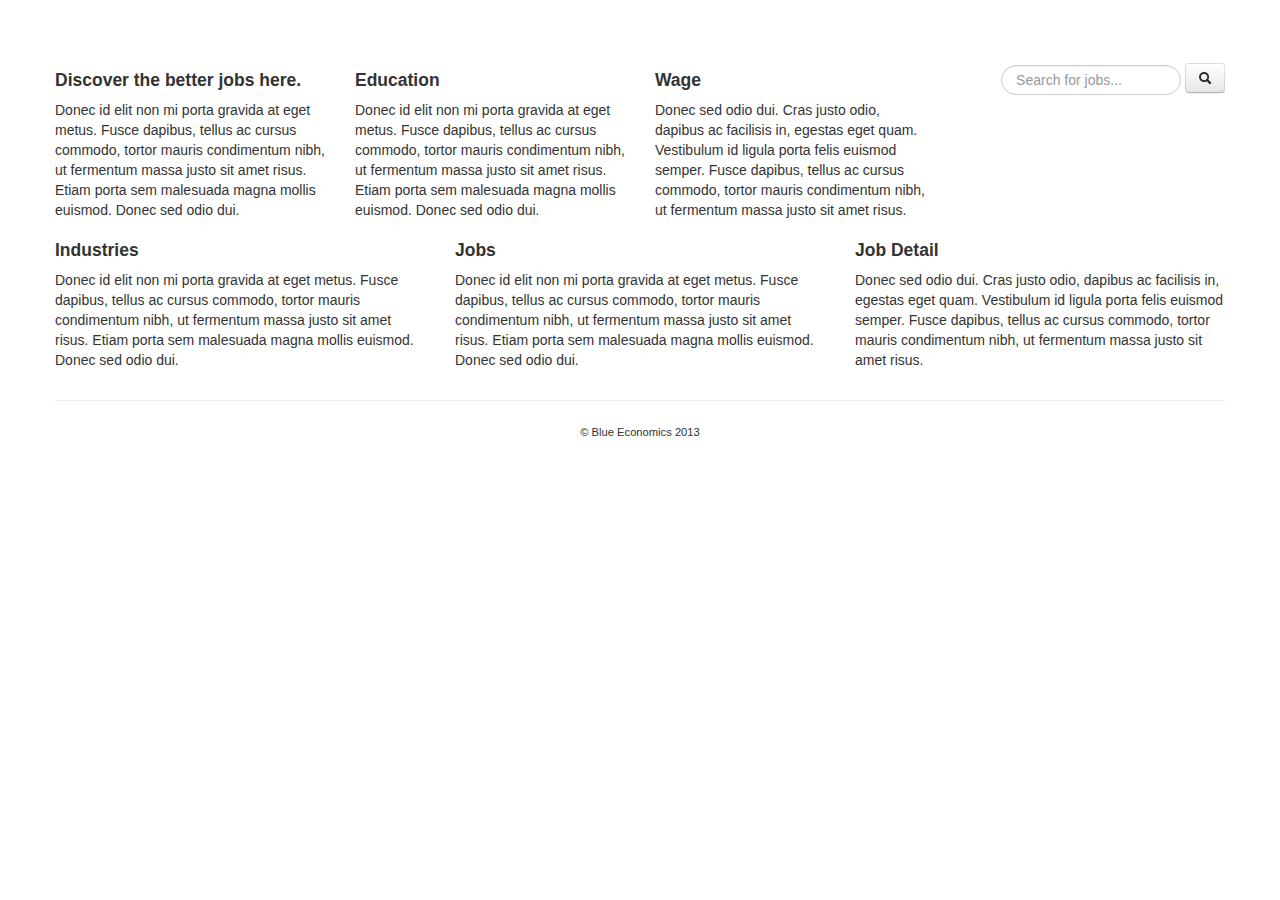
<file: design/03/index.html>
<!DOCTYPE html>
<!--[if lt IE 7]>      <html class="no-js lt-ie9 lt-ie8 lt-ie7"> <![endif]-->
<!--[if IE 7]>         <html class="no-js lt-ie9 lt-ie8"> <![endif]-->
<!--[if IE 8]>         <html class="no-js lt-ie9"> <![endif]-->
<!--[if gt IE 8]><!--> <html class="no-js"> <!--<![endif]-->
    <head>
        <meta charset="utf-8">
        <meta http-equiv="X-UA-Compatible" content="IE=edge,chrome=1">
        <title></title>
        <meta name="description" content="">
        <meta name="viewport" content="width=device-width">

        <link rel="stylesheet" href="css/bootstrap.min.css">
        <style>
            body {
                padding-top: 60px;
                padding-bottom: 40px;
            }
        </style>
        <link rel="stylesheet" href="css/bootstrap-responsive.min.css">
        <link rel="stylesheet" href="css/main.css">

        <script src="js/vendor/modernizr-2.6.2-respond-1.1.0.min.js"></script>
    </head>
    <body>
        <!--[if lt IE 7]>
            <p class="chromeframe">You are using an <strong>outdated</strong> browser. Please <a href="http://browsehappy.com/">upgrade your browser</a> or <a href="http://www.google.com/chromeframe/?redirect=true">activate Google Chrome Frame</a> to improve your experience.</p>
        <![endif]-->

        <div class="container">
            <div class="row">
                <div class="span3">
                    <h4>Discover the better jobs here.</h4>
                    <p>Donec id elit non mi porta gravida at eget metus. Fusce dapibus, tellus ac cursus commodo, tortor mauris condimentum nibh, ut fermentum massa justo sit amet risus. Etiam porta sem malesuada magna mollis euismod. Donec sed odio dui. </p>
                    <!-- <p><a class="btn" href="#">View details &raquo;</a></p> -->
                </div>
                <div class="span3">
                    <h4>Education</h4>
                    <p>Donec id elit non mi porta gravida at eget metus. Fusce dapibus, tellus ac cursus commodo, tortor mauris condimentum nibh, ut fermentum massa justo sit amet risus. Etiam porta sem malesuada magna mollis euismod. Donec sed odio dui. </p>
               </div>
                <div class="span3">
                    <h4>Wage</h4>
                    <p>Donec sed odio dui. Cras justo odio, dapibus ac facilisis in, egestas eget quam. Vestibulum id ligula porta felis euismod semper. Fusce dapibus, tellus ac cursus commodo, tortor mauris condimentum nibh, ut fermentum massa justo sit amet risus.</p>
                </div>
								 <div class="span3">
												<form class="navbar-form form-search pull-right">
                            <input type="text" class="input-medium search-query" placeholder="Search for jobs...">
                            <button type="submit" class="btn"><i class="icon-search"></i></button>
                        </form>
                </div>
            </div><!-- end first row -->

            <div class="row">
                <div class="span4">
                    <h4>Industries</h4>
                    <p>Donec id elit non mi porta gravida at eget metus. Fusce dapibus, tellus ac cursus commodo, tortor mauris condimentum nibh, ut fermentum massa justo sit amet risus. Etiam porta sem malesuada magna mollis euismod. Donec sed odio dui. </p>
                    <!-- <p><a class="btn" href="#">View details &raquo;</a></p> -->
                </div>
                <div class="span4">
                    <h4>Jobs</h4>
                    <p>Donec id elit non mi porta gravida at eget metus. Fusce dapibus, tellus ac cursus commodo, tortor mauris condimentum nibh, ut fermentum massa justo sit amet risus. Etiam porta sem malesuada magna mollis euismod. Donec sed odio dui. </p>
               </div>
                <div class="span4">
                    <h4>Job Detail</h4>
                    <p>Donec sed odio dui. Cras justo odio, dapibus ac facilisis in, egestas eget quam. Vestibulum id ligula porta felis euismod semper. Fusce dapibus, tellus ac cursus commodo, tortor mauris condimentum nibh, ut fermentum massa justo sit amet risus.</p>
                </div>
            </div><!-- end first row -->
						
						
            <hr>

            <footer>
                <p>&#169; Blue Economics 2013</p>
            </footer>

        </div> <!-- /container -->

        <script src="//ajax.googleapis.com/ajax/libs/jquery/1.9.1/jquery.min.js"></script>
        <script>window.jQuery || document.write('<script src="js/vendor/jquery-1.9.1.min.js"><\/script>')</script>

        <script src="js/vendor/bootstrap.min.js"></script>

        <script src="js/plugins.js"></script>
        <script src="js/main.js"></script>

        <script>
            var _gaq=[['_setAccount','UA-XXXXX-X'],['_trackPageview']];
            (function(d,t){var g=d.createElement(t),s=d.getElementsByTagName(t)[0];
            g.src=('https:'==location.protocol?'//ssl':'//www')+'.google-analytics.com/ga.js';
            s.parentNode.insertBefore(g,s)}(document,'script'));
        </script>
    </body>
</html>
</file>
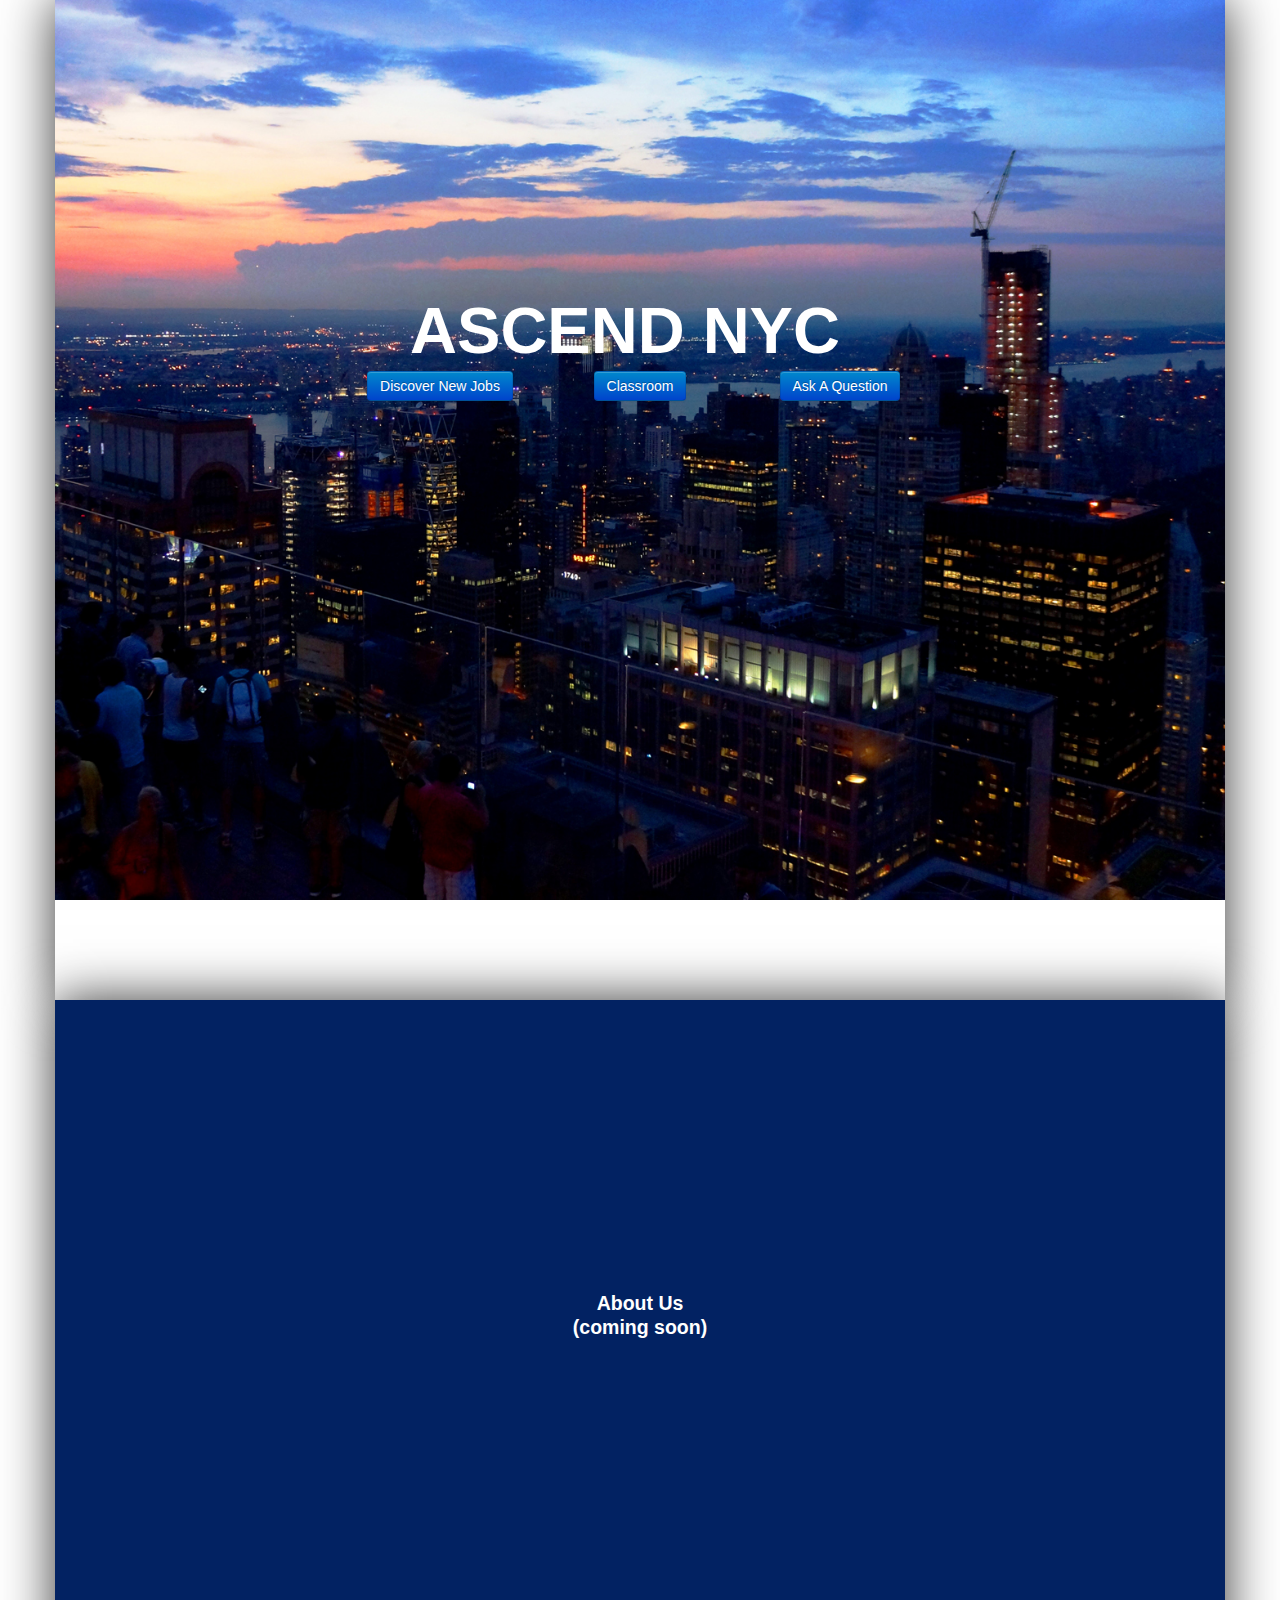
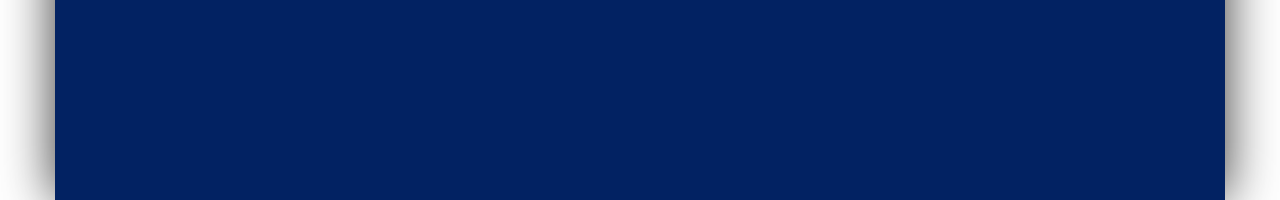
<file: design/05/index.html>
<!DOCTYPE html>
<html>
<!--[if lt IE 7]>      <html class="no-js lt-ie9 lt-ie8 lt-ie7"> <![endif]-->
<!--[if IE 7]>         <html class="no-js lt-ie9 lt-ie8"> <![endif]-->
<!--[if IE 8]>         <html class="no-js lt-ie9"> <![endif]-->
<!--[if gt IE 8]><!--> <html class="no-js"> <!--<![endif]-->
    <head>
        <meta charset="utf-8">
        <meta http-equiv="X-UA-Compatible" content="IE=edge,chrome=1">
        <title>ASCEND NYC</title>
        <meta name="description" content="">
        <meta name="viewport" content="width=device-width">

        <link rel="stylesheet" href="css/bootstrap.min.css">
        <link rel="stylesheet" href="css/bootstrap-responsive.min.css">
        <link rel="stylesheet" href="css/reset.css">
        <link rel="stylesheet" href="css/main.css">

        <!-- <script src="js/vendor/modernizr-2.6.2-respond-1.1.0.min.js"></script> -->
    </head>
    <body>
        <!--[if lt IE 7]>   
            <p class="chromeframe">You are using an <strong>outdated</strong> browser. Please <a href="http://browsehappy.com/">upgrade your browser</a> or <a href="http://www.google.com/chromeframe/?redirect=true">activate Google Chrome Frame</a> to improve your experience.</p>
        <![endif]-->
        <div class="container">
            <!-- home -->
            <div  id="home" data-speed="10" data-type="background">
                <div id="home-inner">
                    <div class="row">ASCEND NYC</div>

                    <div class="row" id="home-nav">
                        <div class="span2 offset3">
                            <p><a class="btn btn-primary" href="jobs.html">Discover New Jobs</a></p>
                            <!-- <p><a href="@Url.Action("Index", "Job")" class="btn btn-primary">View Details &#62;</a></p> -->
                        </div>
                        <div class="span2">
                            <p><a class="btn btn-primary" href="classes.html">Classroom</a></p>
                            <!-- <p><a href="@Url.Action("Index", "Classroom")" class="btn btn-primary">View Details &#62;</a></p> -->
                        </div>
                        <div class="span2">
                            <p><a class="btn btn-primary" href="faq.html">Ask A Question</a></p>
                            <!-- <p><a href="@Url.Action("Index", "Faq")" class="btn btn-primary">View Details &#62;</a></p> -->
                        </div>
                    </div>
                </div>
            </div>

            <!-- about -->
            <div id="about" data-speed="4" data-type="background">
                <div id="about-inner">About Us</br>(coming soon)</div>
            </div>
        </div><!-- end div container -->
        <script src="//ajax.googleapis.com/ajax/libs/jquery/1.9.1/jquery.min.js"></script>
        <script>window.jQuery || document.write('<script src="js/jquery-1.9.1.min.js"><\/script>')</script>
        <script src="js/bootstrap.min.js"></script>
        <script src="js/main.js"></script>
    </body>
</html>
</file>
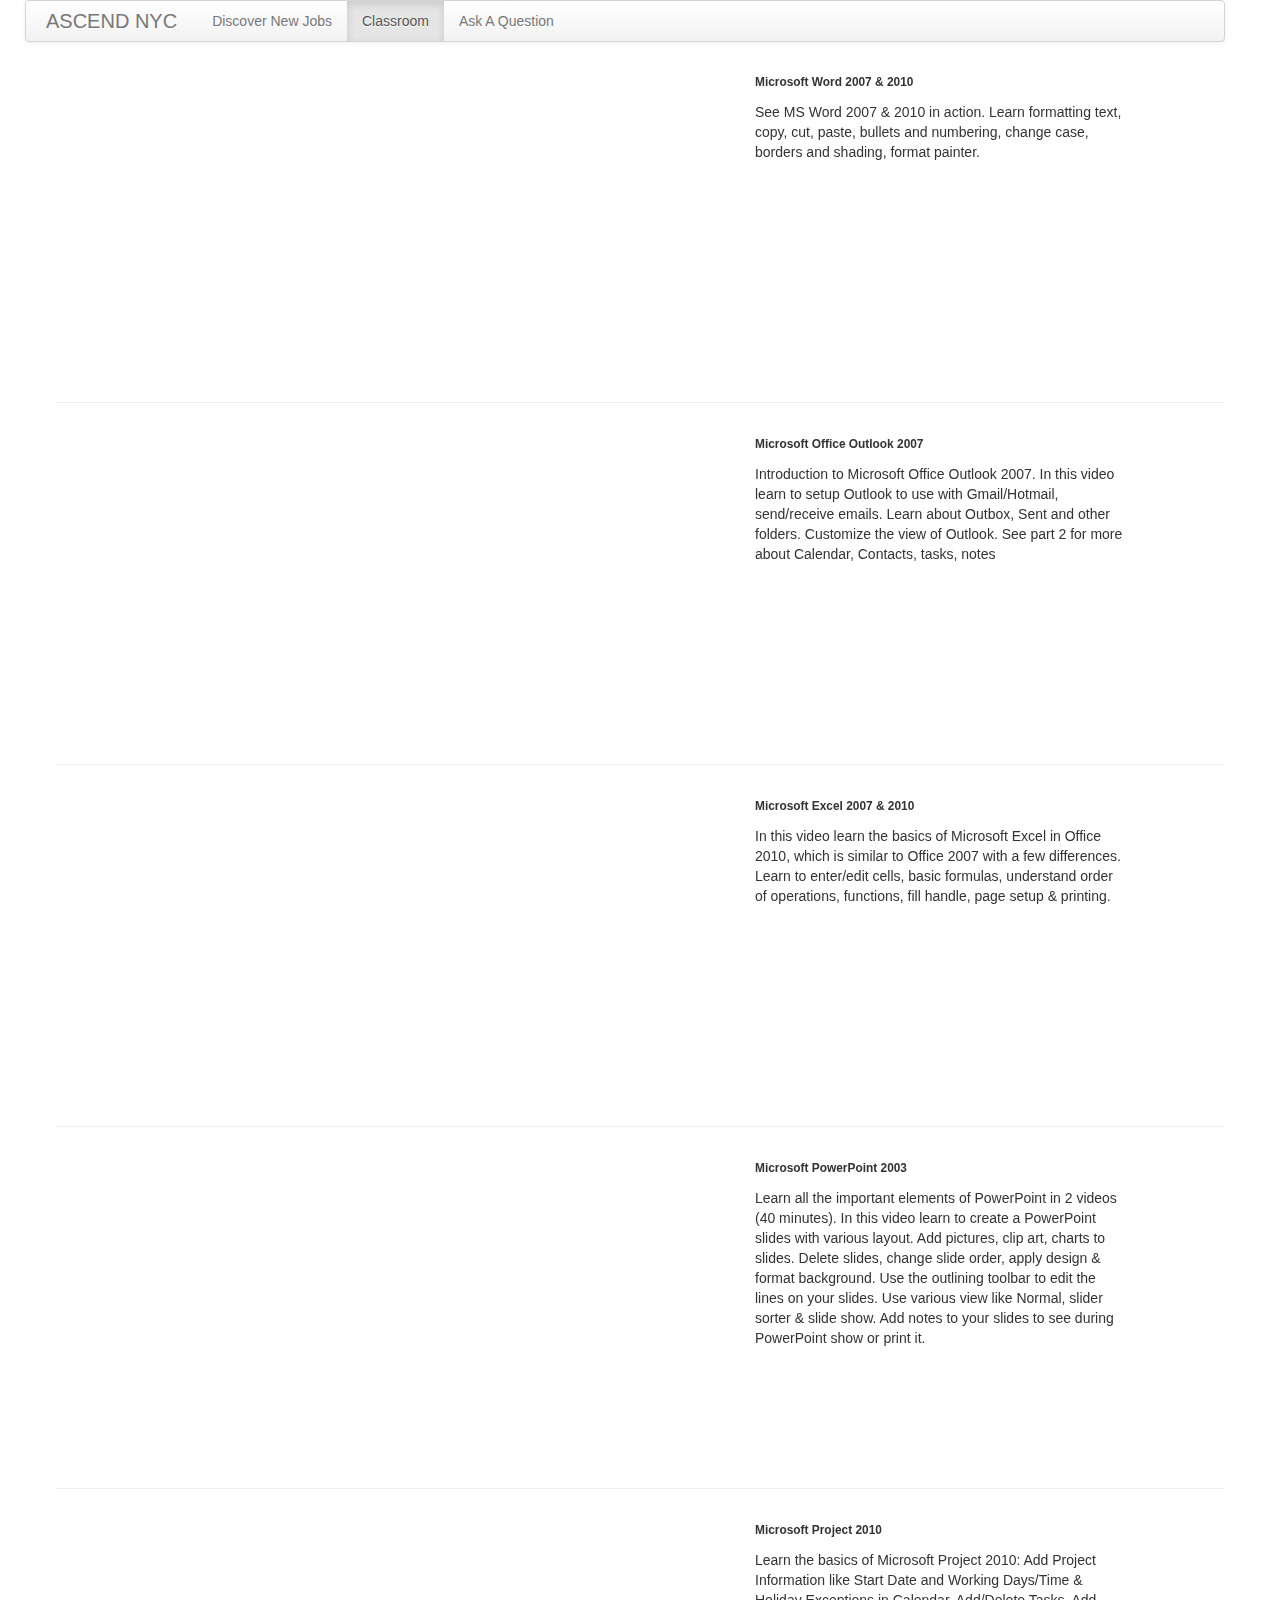
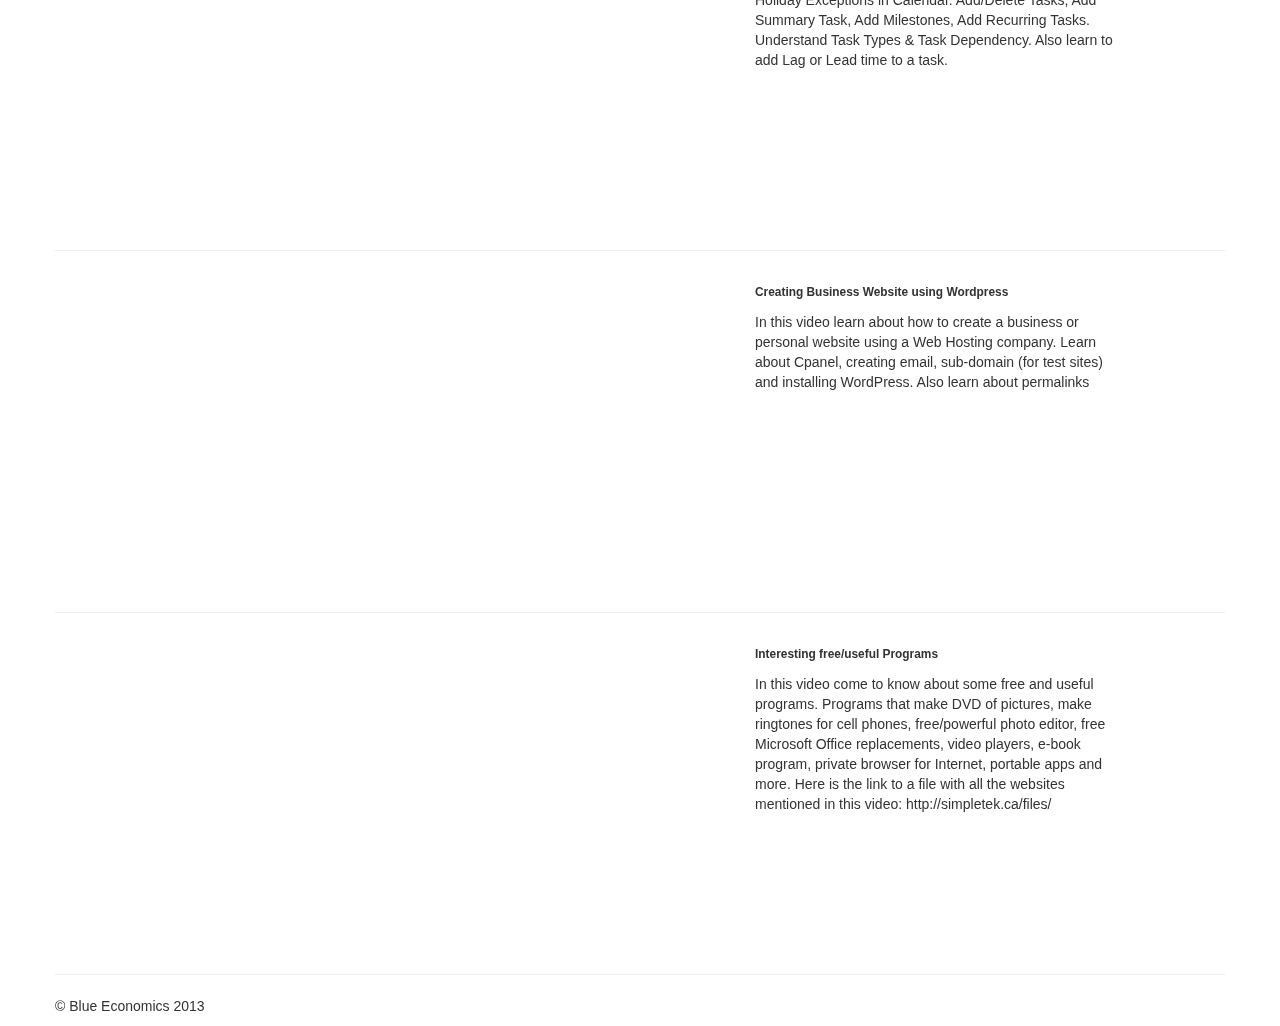
<file: design/05/classes.html>
<!DOCTYPE html>
<html lang="en">
  <head>
    <meta charset="utf-8">
		<title>ASCEND | Classes</title>
    <meta name="viewport" content="width=device-width, initial-scale=1.0">
    <meta name="description" content="">
    <meta name="author" content="">

    <!-- Le styles -->
    <link href="css/bootstrap.css" rel="stylesheet">
    <style type="text/css">
            body {
                padding-top: 10px;
                padding-bottom: 40px;
            }

<!--       @media (max-width: 980px) {
        /* Enable use of floated navbar text */
        .navbar-text.pull-right {
          float: none;
          padding-left: 5px;
          padding-right: 5px;
        } -->
    </style>
    <link href="css/bootstrap-responsive.css" rel="stylesheet">
		<link rel="stylesheet" href="css/main.css">
    <!-- HTML5 shim, for IE6-8 support of HTML5 elements -->
    <!--[if lt IE 9]>
      <script src="js/html5shiv.js"></script>
    <![endif]-->

    <!-- Fav and touch icons -->
    <link rel="apple-touch-icon-precomposed" sizes="144x144" href="../assets/ico/apple-touch-icon-144-precomposed.png">
    <link rel="apple-touch-icon-precomposed" sizes="114x114" href="../assets/ico/apple-touch-icon-114-precomposed.png">
      <link rel="apple-touch-icon-precomposed" sizes="72x72" href="../assets/ico/apple-touch-icon-72-precomposed.png">
                    <link rel="apple-touch-icon-precomposed" href="../assets/ico/apple-touch-icon-57-precomposed.png">
                                   <link rel="shortcut icon" href="../assets/ico/favicon.png">
  </head>

  <body>
<div class="container">
	<header class="row">
		<div class="navbar">
			<div class="navbar-inner">
				<a class="brand" href="index.html">ASCEND NYC</a>
				<ul class="nav">
					<li><a href="jobs.html">Discover New Jobs</a></li>
					<li class="active"><a href="#">Classroom</a></li>
					<li><a href="faq.html">Ask A Question</a></li>
				</ul
			</div>
		</div>
		</header>
		<!-- word -->
		<div class="row">
			<div class="span6 offset1">
				<iframe width="560" height="315" src="http://www.youtube.com/embed/4Ha8_CrVCJ8?list=PLAAB62500B6A53AEA" frameborder="0" allowfullscreen></iframe>
			</div>
			<div class="span4">
				<h6>Microsoft Word 2007 &amp; 2010</h6>
				<p>See MS Word 2007 & 2010 in action. Learn formatting text, copy, cut, paste, bullets and numbering, change case, borders and shading, format painter.</p>
			</div>
		</div>
		<hr>
		<!-- outlook -->
		<div class="row">
			<div class="span6 offset1">
				<iframe width="560" height="315" src="http://www.youtube.com/embed/twGOYb-yviI?list=PL6A608B1EE1F8E050" frameborder="0" allowfullscreen></iframe>
			</div>
			<div class="span4">
				<h6>Microsoft Office Outlook 2007</h6>
				<p>Introduction to Microsoft Office Outlook 2007. In this video learn to setup Outlook to use with Gmail/Hotmail, send/receive emails. Learn about Outbox, Sent and other folders. Customize the view of Outlook. See part 2 for more about Calendar, Contacts, tasks, notes</p>
			</div>
		</div>
		<hr>		
		<!-- excel -->
		<div class="row">
			<div class="span6 offset1">
				<iframe width="560" height="315" src="http://www.youtube.com/embed/bGnCj91tIms?list=PLADCDB08A88A41200" frameborder="0" allowfullscreen></iframe>
			</div>
			<div class="span4">
				<h6>Microsoft Excel 2007 &amp; 2010</h6>
				<p>In this video learn the basics of Microsoft Excel in Office 2010, which is similar to Office 2007 with a few differences. Learn to enter/edit cells, basic formulas, understand order of operations, functions, fill handle, page setup & printing.</p>
			</div>
		</div>
		<hr>
		<!-- powerpoint -->
		<div class="row">
			<div class="span6 offset1">
				<iframe width="560" height="315" src="http://www.youtube.com/embed/erBxaRbDWUk?list=PL960E52A17427AAFB" frameborder="0" allowfullscreen></iframe>
			</div>
			<div class="span4">
				<h6>Microsoft PowerPoint 2003</h6>
				<p>Learn all the important elements of PowerPoint in 2 videos (40 minutes). In this video learn to create a PowerPoint slides with various layout. Add pictures, clip art, charts to slides. Delete slides, change slide order, apply design & format background. Use the outlining toolbar to edit the lines on your slides. Use various view like Normal, slider sorter & slide show. Add notes to your slides to see during PowerPoint show or print it.</p>
			</div>
		</div>
		<hr>
		<!-- MS Project 2010 -->
		<div class="row">
			<div class="span6 offset1">
				<iframe width="560" height="315" src="http://www.youtube.com/embed/cjFRDm4oMdY?list=PLcmYWY91gQNfBQ8cUdfNya8-VmL8OEN3Q" frameborder="0" allowfullscreen></iframe>
			</div>
			<div class="span4">
				<h6>Microsoft Project 2010</h6>
				<p>Learn the basics of Microsoft Project 2010: Add Project Information like Start Date and Working Days/Time & Holiday Exceptions in Calendar. Add/Delete Tasks, Add Summary Task, Add Milestones, Add Recurring Tasks. Understand Task Types & Task Dependency. Also learn to add Lag or Lead time to a task.</p>
			</div>
		</div>
		<hr>
		<!-- Wordpress -->
		<div class="row">
			<div class="span6 offset1">
				<iframe width="560" height="315" src="http://www.youtube.com/embed/cjFRDm4oMdY?list=PLcmYWY91gQNfBQ8cUdfNya8-VmL8OEN3Q" frameborder="0" allowfullscreen></iframe>
			</div>
			<div class="span4">
				<h6>Creating Business Website using Wordpress</h6>
				<p>In this video learn about how to create a business or personal website using a Web Hosting company. Learn about Cpanel, creating email, sub-domain (for test sites) and installing WordPress. Also learn about permalinks</p>
			</div>
		</div>
		<hr>		
		<!-- Social Media & other -->
		<div class="row">
			<div class="span6 offset1">
				<iframe width="560" height="315" src="http://www.youtube.com/embed/B4urkknoZXA?list=PLcmYWY91gQNdHYFEm8mfwJXV0ylnpXCxW" frameborder="0" allowfullscreen></iframe>
			</div>
			<div class="span4">
				<h6>Interesting free/useful Programs	</h6>
				<p>In this video come to know about some free and useful programs. Programs that make DVD of pictures, make ringtones for cell phones, free/powerful photo editor, free Microsoft Office replacements, video players, e-book program, private browser for Internet, portable apps and more. Here is the link to a file with all the websites mentioned in this video: http://simpletek.ca/files/</p>
			</div>
		</div>
	<hr>
	<footer>
		<p>&#169; Blue Economics 2013</p>
	</footer>
</div> <!-- /container -->

    <!-- Le javascript
    ================================================== -->
        <script src="//ajax.googleapis.com/ajax/libs/jquery/1.9.1/jquery.min.js"></script>
        <script>window.jQuery || document.write('<script src="js/jquery-1.9.1.min.js"><\/script>')</script>
        <script src="js/bootstrap.min.js"></script>
        <script src="js/main.js"></script>
  </body>
</html>
</file>
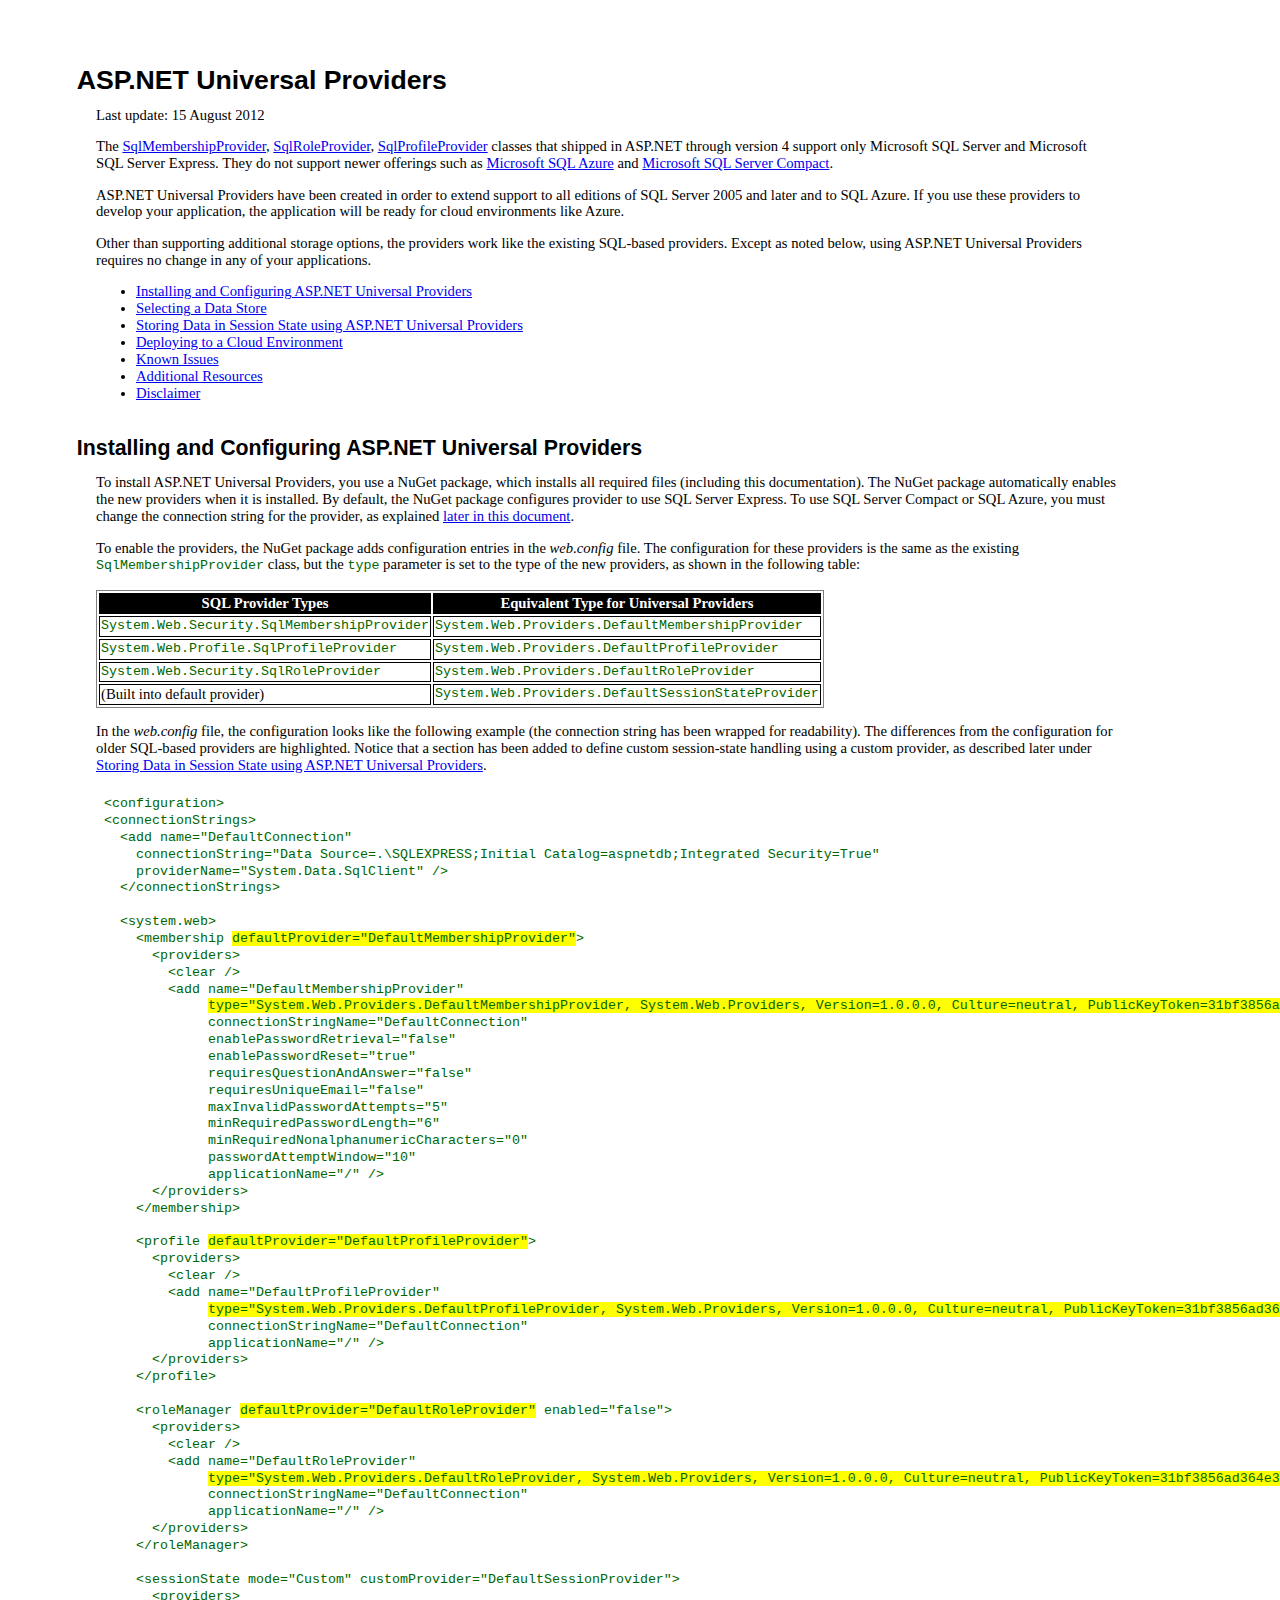
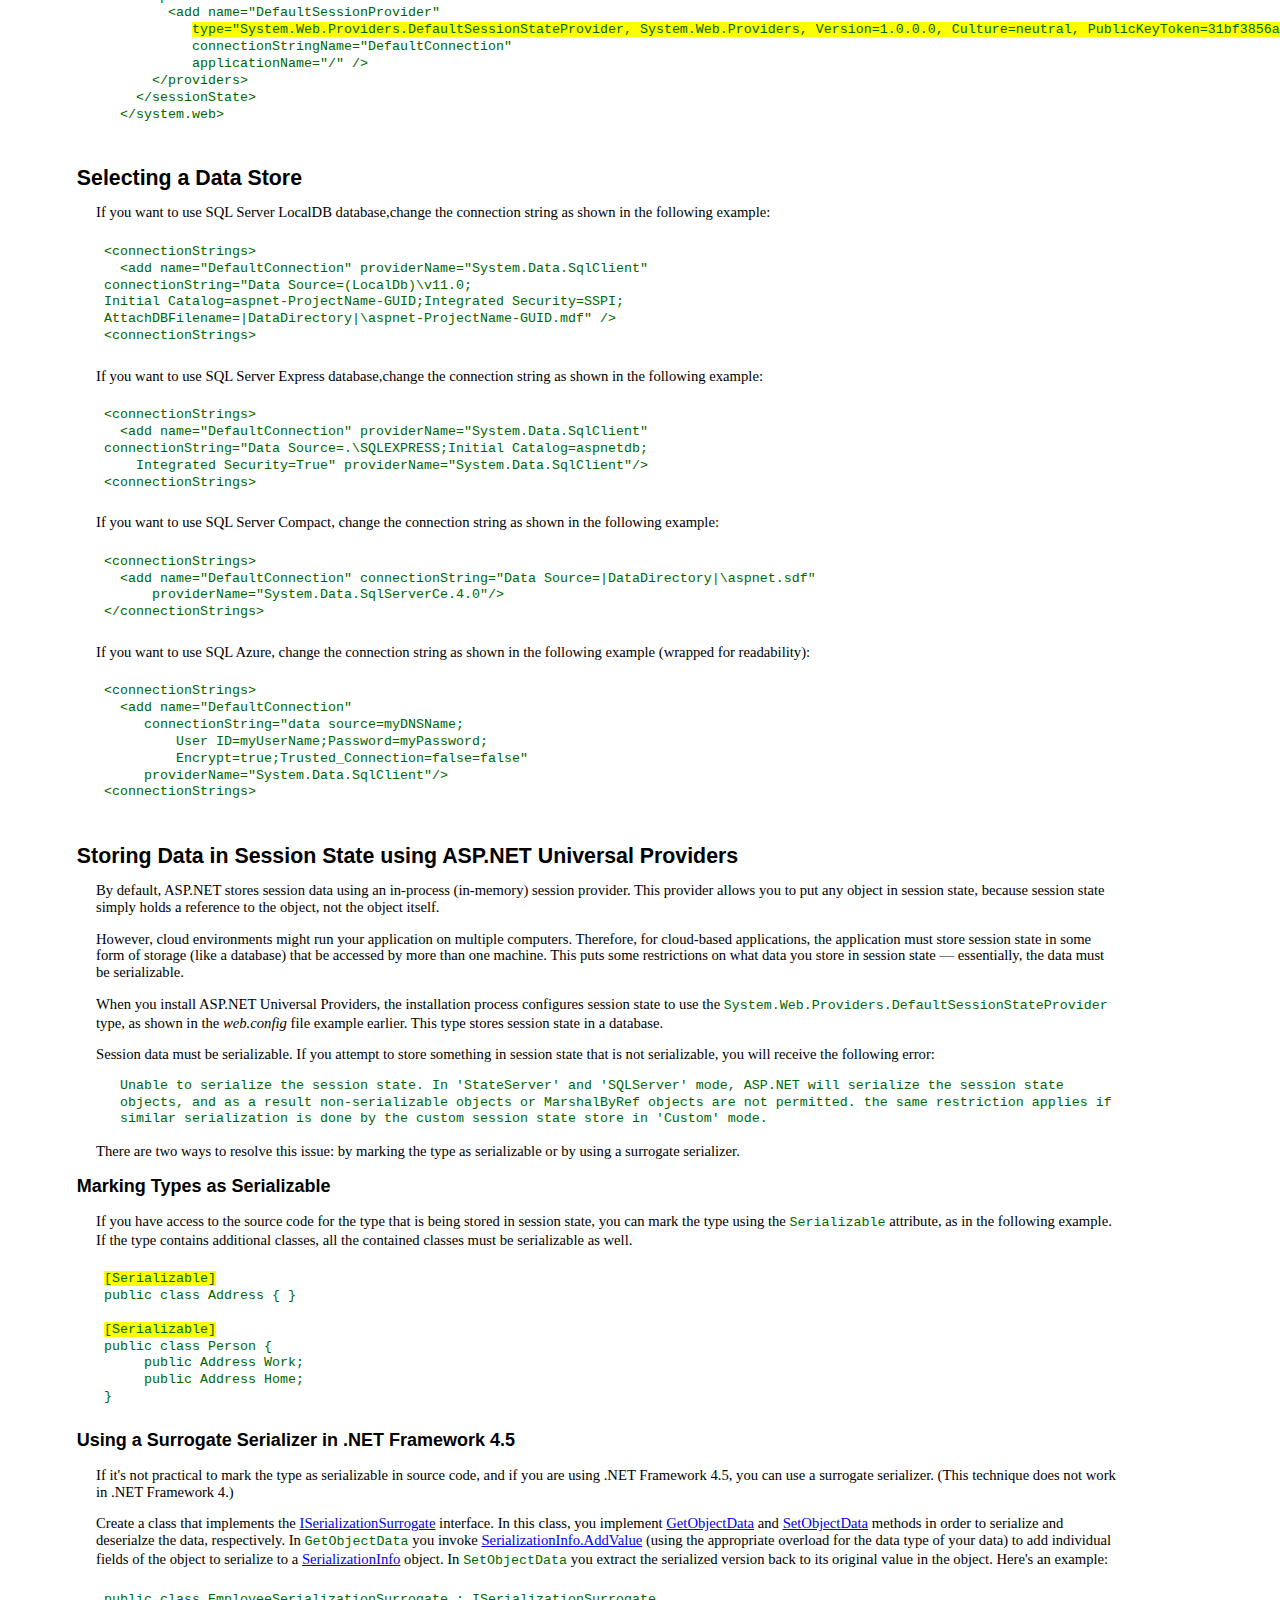
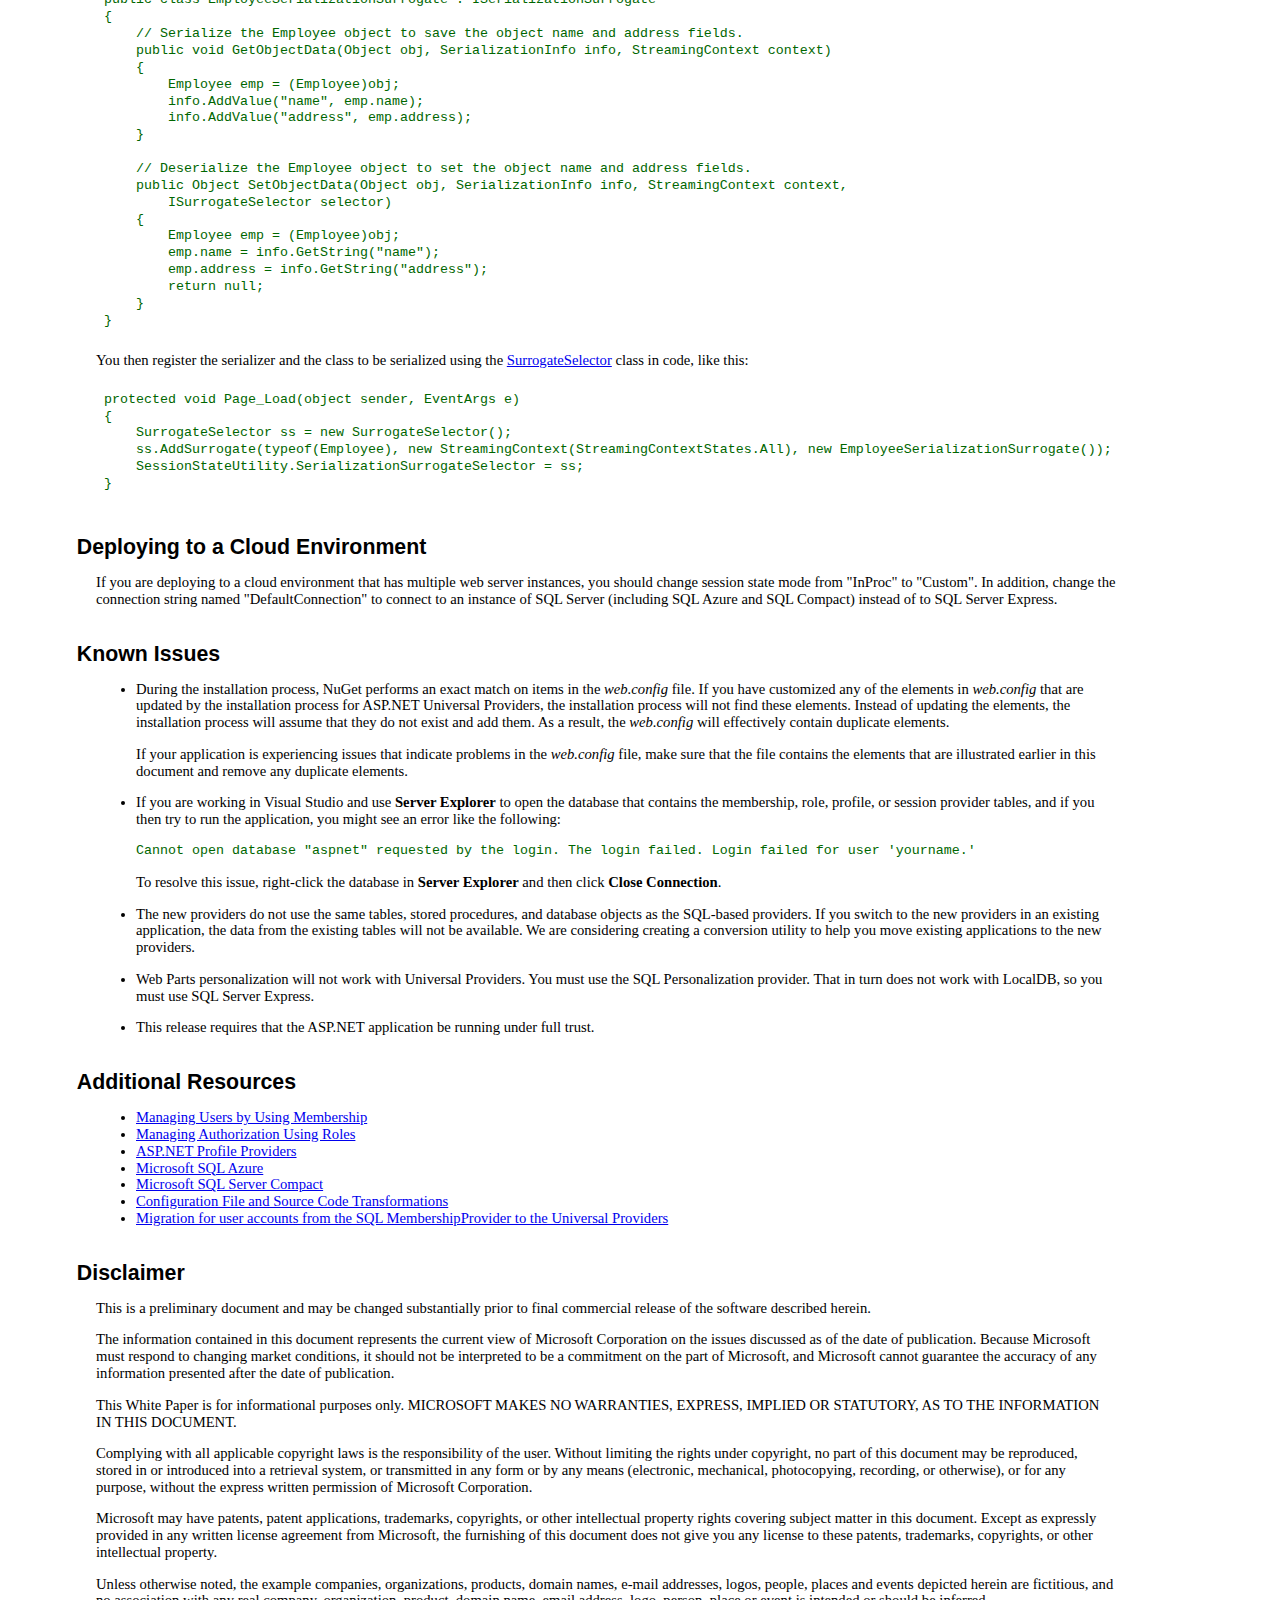
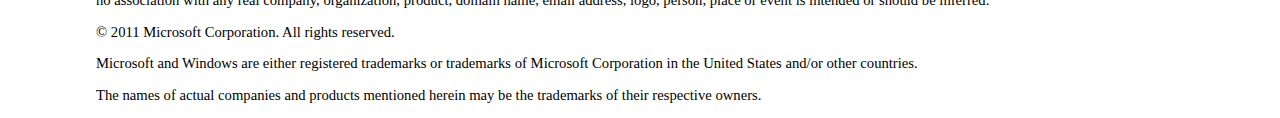
<file: src/packages/Microsoft.AspNet.Providers.Core.1.2/readme.html>
﻿<!DOCTYPE html PUBLIC "-//W3C//DTD XHTML 1.0 Transitional//EN" "http://www.w3.org/TR/xhtml1/DTD/xhtml1-transitional.dtd">
<html xmlns="http://www.w3.org/1999/xhtml">

<head>
<meta content="text/html; charset=utf-8" http-equiv="Content-Type" />
<title>ASP.NET Universal Providers Readme</title>


<style type="text/css">
body{
	margin-left:1in;
	margin-top:.75in;
	margin-right:1.7in;
	font-family:calibri;
	font-size:11pt;
	line-height:1.15em;
	background-color:white;
}

h1{
	margin-left:-.2in;
	font-family:Arial, Verdana, sans-serif;
	font-size:20pt;
}

h2{
	margin-left:-.2in;
	margin-top:1.8em;
	font-family:Arial, Verdana, sans-serif;
	font-size:16pt;
}

h3{
	margin-left:-.2in;
	font-family:Verdana, sans-serif;
	font-size:13.5pt;
}

table{
	border:thin gray groove;
}

thead{
	background-color:black;
	color:white;
	font-weight:bold;
	text-align:center;
}

td{
	border:1px solid black;
}

p.indent1{
	margin-left:.25in;
}


code{
	font-family:"Courier New";
	font-size:10pt;
	color:#006600;
}

pre{
	font-family:"Courier New";
	font-size:10pt;
	padding:8px;
	color:#006600;
}

span.highlight{
    background-color:Yellow;
	
}
</style>

</head>
<body>
<h1>ASP.NET Universal Providers</h1>

<p>Last update: 15 August 2012</p>


<p>The 
<a href="http://msdn.microsoft.com/en-us/library/system.web.security.sqlmembershipprovider.aspx">SqlMembershipProvider</a>, 
<a href="http://msdn.microsoft.com/en-us/library/system.web.security.sqlroleprovider.aspx">SqlRoleProvider</a>, 
<a href="http://msdn.microsoft.com/en-us/library/system.web.profile.sqlprofileprovider.aspx">SqlProfileProvider</a> classes that shipped in ASP.NET through version 4 support only Microsoft SQL Server and Microsoft SQL Server Express. They do not support newer offerings such as 
<a href="http://msdn.microsoft.com/en-us/library/ee336241.aspx">Microsoft SQL Azure</a> and 
<a href="http://www.microsoft.com/downloads/en/details.aspx?FamilyID=033cfb76-5382-44fb-bc7e-b3c8174832e2">Microsoft SQL Server Compact</a>. </p>
<p>ASP.NET Universal Providers have been created in order to extend support to all editions of SQL Server 2005 and later and to SQL Azure. If you use these providers to develop your application, the application will be ready for cloud environments like Azure.</p>
<p>Other than supporting additional storage options, the providers work like the existing SQL-based providers. Except as noted below, using ASP.NET Universal Providers requires no change in any of your applications.</p>
<ul>
	<li><a href="#Installing_and_Configuring_ASP.NET_Unive">Installing and 
	Configuring ASP.NET Universal Providers</a></li>
	<li><a href="#Selecting_a_Data_Store">Selecting a Data Store</a></li>
	<li><a href="#Storing_Data_in_Session_State_using_ASP">Storing Data in 
	Session State using ASP.NET Universal Providers</a></li>
	<li><a href="#Deploying_to_a_Cloud_Environment">Deploying to a Cloud 
	Environment</a></li>
	<li><a href="#Known_Issues">Known Issues</a></li>
	<li><a href="#Additional_Resources">Additional Resources</a></li>
	<li><a href="#Disclaimer">Disclaimer</a><br />
	</li>
</ul>

<h2><a name="Installing_and_Configuring_ASP.NET_Unive">Installing and Configuring ASP.NET Universal Providers</a></h2>



<p>To install ASP.NET Universal Providers, you use a NuGet package, which installs all required files (including this documentation). The NuGet package automatically enables the new providers when it is installed. By default, the NuGet package configures provider to use SQL Server Express. To use SQL Server Compact or SQL Azure, you must change the connection string for the provider, as explained 
<a href="#Selecting_a_Data_Store">later in this document</a>.</p>

<p>To enable the providers, the NuGet package adds configuration entries in the 
<em>web.config</em> file. The configuration for these providers is the same as the existing 
<code>SqlMembershipProvider</code> class, but the <code>type</code> parameter is set to the type of the new providers, as shown in the following table:</p>


<table>
	<thead>
		<td>SQL Provider Types</td>
		<td>Equivalent Type for Universal Providers</td>
	</thead>
	<tr>
		<td ><code>System.Web.Security.SqlMembershipProvider</code></td>
		<td ><code>System.Web.Providers.DefaultMembershipProvider</code></td>
	</tr>
	<tr>
		<td><code>System.Web.Profile.SqlProfileProvider</code></td>
		<td><code>System.Web.Providers.DefaultProfileProvider</code></td>
	</tr>
	<tr>
		<td><code>System.Web.Security.SqlRoleProvider</code></td>
		<td><code>System.Web.Providers.DefaultRoleProvider</code></td>
	</tr>
	<tr>
		<td>(Built into default provider)</td>
		<td><code>System.Web.Providers.DefaultSessionStateProvider</code></td>
	</tr>
</table>
<p>In the <em>web.config</em> file, the configuration looks like the following example (the connection string has been wrapped for readability). The differences from the configuration for older SQL-based providers are highlighted. Notice that a section has been added to define custom session-state handling using a custom provider, as described later under 
<a href="#Storing_Data_in_Session_State_using_ASP">Storing Data in Session State using ASP.NET Universal Providers</a>.</p>
<pre>&lt;configuration&gt;
&lt;connectionStrings&gt;
  &lt;add name="DefaultConnection"
    connectionString="Data Source=.\SQLEXPRESS;Initial Catalog=aspnetdb;Integrated Security=True"
    providerName="System.Data.SqlClient" /&gt;
  &lt;/connectionStrings&gt;

  &lt;system.web&gt;
    &lt;membership <span class="highlight">defaultProvider="DefaultMembershipProvider"</span>&gt;
      &lt;providers&gt;
        &lt;clear /&gt;
        &lt;add name="DefaultMembershipProvider"
             <span class="highlight">type="System.Web.Providers.DefaultMembershipProvider, System.Web.Providers, Version=1.0.0.0, Culture=neutral, PublicKeyToken=31bf3856ad364e35" 
</span>             connectionStringName="DefaultConnection"
             enablePasswordRetrieval="false"
             enablePasswordReset="true"
             requiresQuestionAndAnswer="false"
             requiresUniqueEmail="false"
             maxInvalidPasswordAttempts="5"
             minRequiredPasswordLength="6"
             minRequiredNonalphanumericCharacters="0"
             passwordAttemptWindow="10"
             applicationName="/" /&gt;
      &lt;/providers&gt;
    &lt;/membership&gt;

    &lt;profile <span class="highlight">defaultProvider="DefaultProfileProvider"</span>&gt;
      &lt;providers&gt;
        &lt;clear /&gt;
        &lt;add name="DefaultProfileProvider"
             <span class="highlight">type="System.Web.Providers.DefaultProfileProvider, System.Web.Providers, Version=1.0.0.0, Culture=neutral, PublicKeyToken=31bf3856ad364e35" 
</span>             connectionStringName="DefaultConnection"
             applicationName="/" /&gt;
      &lt;/providers&gt;
    &lt;/profile&gt;

    &lt;roleManager <span class="highlight">defaultProvider="DefaultRoleProvider"</span> enabled="false"&gt;
      &lt;providers&gt;
        &lt;clear /&gt;
        &lt;add name="DefaultRoleProvider"
             <span class="highlight">type="System.Web.Providers.DefaultRoleProvider, System.Web.Providers, Version=1.0.0.0, Culture=neutral, PublicKeyToken=31bf3856ad364e35"
</span>             connectionStringName="DefaultConnection"
             applicationName="/" /&gt;
      &lt;/providers&gt;
    &lt;/roleManager&gt;

    &lt;sessionState mode="Custom" customProvider="DefaultSessionProvider"&gt;
      &lt;providers&gt;
        &lt;add name="DefaultSessionProvider"
           <span class="highlight">type="System.Web.Providers.DefaultSessionStateProvider, System.Web.Providers, Version=1.0.0.0, Culture=neutral, PublicKeyToken=31bf3856ad364e35"
</span>           connectionStringName="DefaultConnection"
           applicationName="/" /&gt;
      &lt;/providers&gt;
    &lt;/sessionState&gt;
  &lt;/system.web&gt;&nbsp;</pre>

<h2><a name="Selecting_a_Data_Store">Selecting a Data Store</a></h2>
<p>If you want to use SQL Server LocalDB database,change the connection string as shown in the following example:</p>
<pre>
&lt;connectionStrings&gt;
  &lt;add name="DefaultConnection" providerName="System.Data.SqlClient" 
connectionString="Data Source=(LocalDb)\v11.0;
Initial Catalog=aspnet-ProjectName-GUID;Integrated Security=SSPI;
AttachDBFilename=|DataDirectory|\aspnet-ProjectName-GUID.mdf" /&gt;
&lt;connectionStrings&gt;
</pre>
<p>If you want to use SQL Server Express database,change the connection string as shown in the following example:</p>
<pre>
&lt;connectionStrings&gt;
  &lt;add name="DefaultConnection" providerName="System.Data.SqlClient" 
connectionString="Data Source=.\SQLEXPRESS;Initial Catalog=aspnetdb;
    Integrated Security=True" providerName="System.Data.SqlClient"/&gt;
&lt;connectionStrings&gt;
</pre>

<p>If you want to use SQL Server Compact, change the connection string as shown in the following example:</p>

<pre>&lt;connectionStrings&gt;
  &lt;add name="DefaultConnection" connectionString="Data Source=|DataDirectory|\aspnet.sdf" 
      providerName="System.Data.SqlServerCe.4.0"/&gt;
&lt;/connectionStrings&gt;</pre>
<p>If you want to use SQL Azure, change the connection string as shown in the 
following example (wrapped for readability):</p>
<pre>&lt;connectionStrings&gt;
  &lt;add name="DefaultConnection" 
     connectionString="data source=myDNSName;
         User ID=myUserName;Password=myPassword;
         Encrypt=true;Trusted_Connection=false=false"
     providerName="System.Data.SqlClient"/&gt;
&lt;connectionStrings&gt;</pre>

<h2><a name="Storing_Data_in_Session_State_using_ASP">Storing Data in Session State using ASP.NET Universal Providers</a></h2>

<p>By default, ASP.NET stores session data using an in-process (in-memory) session provider. This provider allows you to put any object in session state, because session state simply holds a reference to the object, not the object itself.</p>
<p>However, cloud environments might run your application on multiple computers. Therefore, for cloud-based applications, the application must store session state in some form of storage (like a database) that be accessed by more than one machine. This puts some restrictions on what data you store in session state — essentially, the data must be serializable. </p>
<p>When you install ASP.NET Universal Providers, the installation process configures session state to use the 
<code>System.Web.Providers.DefaultSessionStateProvider</code> type, as shown in the 
<em>web.config</em> file example earlier. This type stores session state in a database.</p> 
<p>Session data must be serializable. If you attempt to store something in session state that is not serializable, you will receive the following error: </p>

<p class="indent1"><code>Unable to serialize the session state. In 'StateServer' and 'SQLServer' mode, ASP.NET will serialize the session state objects, and as a result non-serializable objects or MarshalByRef objects are not permitted. the same restriction applies if similar serialization is done by the custom session state store in 'Custom' mode. </code></p>

<p>There are two ways to resolve this issue: by marking the type as serializable or by using a surrogate serializer.</p>

<h3>Marking Types as Serializable</h3>

<p>If you have access to the source code for the type that is being stored in session state, you can mark the type using the 
<code>Serializable</code> attribute, as in the following example. If the type contains additional classes, all the contained classes must be serializable as well.</p>
<pre><span class="highlight">[Serializable]</span>
public class Address { }

<span class="highlight">[Serializable]</span>
public class Person { 
     public Address Work;
     public Address Home; 
}</pre>

<h3>Using a Surrogate Serializer in .NET Framework 4.5</h3>

<p>If it's not practical to mark the type as serializable in source code, and if you are using .NET Framework 4.5, you can use a surrogate serializer. (This technique does not work in .NET Framework 4.)</p>
<p>Create a class that implements the 
<a href="http://msdn.microsoft.com/en-us/library/system.runtime.serialization.iserializationsurrogate.aspx">ISerializationSurrogate</a> interface.  In this class, you implement 
<a href="http://msdn.microsoft.com/en-us/library/system.runtime.serialization.iserializationsurrogate.getobjectdata.aspx">GetObjectData</a> and 
<a href="http://msdn.microsoft.com/en-us/library/system.runtime.serialization.iserializationsurrogate.setobjectdata.aspx">SetObjectData</a> methods in order to serialize and deserialze the data, respectively. In 
<code>GetObjectData</code> you invoke 
<a href="http://msdn.microsoft.com/en-us/library/system.runtime.serialization.serializationinfo.addvalue.aspx">SerializationInfo.AddValue</a> (using the appropriate overload for the data type of your data) to add individual fields of the object to serialize to a 
<a href="http://msdn.microsoft.com/en-us/library/system.runtime.serialization.serializationinfo.aspx">SerializationInfo</a> object. In 
<code>SetObjectData</code> you extract the serialized version back to its original value in the object. Here's an example:</p>










<pre>public class EmployeeSerializationSurrogate : ISerializationSurrogate
{
    // Serialize the Employee object to save the object name and address fields.
    public void GetObjectData(Object obj, SerializationInfo info, StreamingContext context)
    {
        Employee emp = (Employee)obj;
        info.AddValue("name", emp.name);
        info.AddValue("address", emp.address);
    }

    // Deserialize the Employee object to set the object name and address fields.
    public Object SetObjectData(Object obj, SerializationInfo info, StreamingContext context,
        ISurrogateSelector selector)
    {
        Employee emp = (Employee)obj;
        emp.name = info.GetString("name");
        emp.address = info.GetString("address");
        return null;
    }
}</pre>
<p>You then register the serializer and the class to be serialized using the 
<a href="http://msdn.microsoft.com/en-us/library/system.runtime.serialization.surrogateselector.aspx">SurrogateSelector</a> class in code, like this:</p>
<pre>protected void Page_Load(object sender, EventArgs e)
{
    SurrogateSelector ss = new SurrogateSelector();
    ss.AddSurrogate(typeof(Employee), new StreamingContext(StreamingContextStates.All), new EmployeeSerializationSurrogate());
    SessionStateUtility.SerializationSurrogateSelector = ss;
}</pre>
<h2><a name="Deploying_to_a_Cloud_Environment">Deploying to a Cloud Environment</a></h2>

<p>If you are deploying to a cloud environment that has multiple web server instances, you should change session state mode from "InProc" to "Custom".  In addition, change the connection string named "DefaultConnection" to connect to an instance of SQL Server (including SQL Azure and SQL  Compact) instead of to SQL Server Express.</p>

<h2><a name="Known_Issues">Known Issues</a></h2>

<ul>



<li>
<p>During the installation process, NuGet performs an exact match on items in the 
<em>web.config</em> file. If you have customized any of the elements in <em>web.config</em> that are updated by the installation process for ASP.NET Universal Providers, the installation process will not find these elements. Instead of updating the elements, the installation process will assume that they do not exist and add them. As a result, the 
<em>web.config</em> will effectively contain duplicate elements.</p>
<p>If your application is experiencing issues that indicate problems in the <em>web.config</em> file, make sure that the file contains the elements that are illustrated earlier in this document and remove any duplicate elements.</p>
</li>

<li>
<p>If you are working in Visual Studio and use <strong>Server Explorer</strong> to open the database that contains the membership, role, profile, or session provider tables, and if you then try to run the application, you might see an error like the following: </p>
<p><code>Cannot open database "aspnet" requested by the login. The login failed. Login failed for user 'yourname.'</code></p>
<p>To resolve this issue, right-click the database in <strong>Server Explorer</strong> and then click 
<strong>Close Connection</strong>. </p>
</li>


<li>
<p>The new providers do not use the same tables, stored procedures, and database objects as the SQL-based providers. If you switch to the new providers in an existing application, the data from the existing tables will not be available. We are considering creating a conversion utility to help you move existing applications to the new providers.</p>
</li>


<li>
<p>Web Parts personalization will not work with Universal Providers. You must use the SQL Personalization provider. That in turn does not work with LocalDB, so you must use SQL Server Express.</p>
</li>

<li>
<p>This release requires that the ASP.NET application be running under full trust.</p>
</li>

</ul>


<h2><a name="Additional_Resources">Additional Resources</a></h2>

<ul>
<li><a href="http://msdn.microsoft.com/en-us/library/tw292whz.aspx">Managing Users by Using Membership</a></li>
<li><a href="http://msdn.microsoft.com/en-us/library/9ab2fxh0.aspx">Managing Authorization Using Roles</a></li>
<li><a href="http://msdn.microsoft.com/en-us/library/014bec1k.aspx">ASP.NET Profile Providers</a></li>
<li><a href="http://msdn.microsoft.com/en-us/library/ee336241.aspx">Microsoft SQL Azure</a></li>
<li>
<a href="http://www.microsoft.com/downloads/en/details.aspx?FamilyID=033cfb76-5382-44fb-bc7e-b3c8174832e2">Microsoft SQL Server Compact</a></li>
<li>
<a href="http://docs.nuget.org/docs/creating-packages/configuration-file-and-source-code-transformations">Configuration File and Source Code Transformations</a></li>
<li><a href="http://go.microsoft.com/fwlink/?LinkId=261899">Migration for user accounts from the SQL MembershipProvider to the Universal Providers</a></li>
</ul>
<h2><a name="Disclaimer">Disclaimer</a></h2>


<p>This is a preliminary document and may be changed substantially prior to final commercial release of the software described herein.</p>
<p>The information contained in this document represents the current view of Microsoft Corporation on the issues discussed as of the date of publication. Because Microsoft must respond to changing market conditions, it should not be interpreted to be a commitment on the part of Microsoft, and Microsoft cannot guarantee the accuracy of any information presented after the date of publication.</p>
<p>This White Paper is for informational purposes only. MICROSOFT MAKES NO WARRANTIES, EXPRESS, IMPLIED OR STATUTORY, AS TO THE INFORMATION IN THIS DOCUMENT.
<p>Complying with all applicable copyright laws is the responsibility of the user. Without limiting the rights under copyright, no part of this document may be reproduced, stored in or introduced into a retrieval system, or transmitted in any form or by any means (electronic, mechanical, photocopying, recording, or otherwise), or for any purpose, without the express written permission of Microsoft Corporation.</p>
<p>Microsoft may have patents, patent applications, trademarks, copyrights, or other intellectual property rights covering subject matter in this document. Except as expressly provided in any written license agreement from Microsoft, the furnishing of this document does not give you any license to these patents, trademarks, copyrights, or other intellectual property.</p>
<p>Unless otherwise noted, the example companies, organizations, products, domain names, e-mail addresses, logos, people, places and events depicted herein are fictitious, and no association with any real company, organization, product, domain name, email address, logo, person, place or event is intended or should be inferred.</p>
<p>&copy; 2011 Microsoft Corporation. All rights reserved.</p>
<p>Microsoft and Windows are either registered trademarks or trademarks of Microsoft Corporation in the United States and/or other countries.</p>
<p>The names of actual companies and products mentioned herein may be the trademarks of their respective owners.</p>
</body>
</html>
</file>
<file: design/03/css/main.css>
footer{
	text-align: center;
	font-size: .8em;
}

.no-gutter{
	margin-left: 0 !important;
}

.brand-logo{
	font-size: 2em;
	font-weight: bold;
	line-height: 40px;
	height: 40px;
	padding: 6px;
}

#logo{
	color: #3366CC;
}
/* industry */
.industry-display{
	padding:6px;
	box-shadow: -5px 0px 3px #CCC;
}

.industry{
list-style-type: none;
margin-left: 0;
}

.industry > li{
	background-color: #3399CC;
	color:#FFF;
	padding: 3px;
}

.industry > li:hover{
	background-color: #3366CC;
}

.good{
	background-color: #0782F6;
	height: 20px;
	width: 90%;
	display: block;
} 

.bad{
	background-color: #FFB939;
	height: 20px;
	width: 50%;
	display: block;
}

.ugly{
	background-color: #F50409;
	height: 20px;
	width: 30%;
	display: block;
}

/* checkbox */
.regular-checkbox {
    -webkit-appearance: none;
    background-color: #fafafa;
    border: 1px solid #cacece;
    box-shadow: 0 1px 2px rgba(0,0,0,0.05), inset 0px -15px 10px -12px rgba(0,0,0,0.05);
    padding: 9px;
    border-radius: 3px;
    display: inline-block;
    position: relative;
}

.regular-checkbox:active, .regular-checkbox:checked:active {
    box-shadow: 0 1px 2px rgba(0,0,0,0.05), inset 0px 1px 3px rgba(0,0,0,0.1);
}
 
.regular-checkbox:checked {
    background-color: #3399CC;
    border: 1px solid #adb8c0;
    box-shadow: 0 1px 2px rgba(0,0,0,0.05), inset 0px -15px 10px -12px rgba(0,0,0,0.05), inset 15px 10px -12px rgba(255,255,255,0.1);
    color: #FFF;
}

.regular-checkbox:checked:after {
    content: '\2714';
    font-size: 14px;
    position: absolute;
    top: 0px;
    left: 3px;
    color: #FFF;
}

/* wage */

select{
	background-color: #3399CC;
	color: #FFF;
}

input[type="range"]
{
width:220px;
display:block;
margin-top:10px;
background-color:#3399CC;
}

/* main menu */

.nav-menu {
  margin-bottom: 20px;
  margin-left: 0;
  list-style: none;
}

.nav-menu > span > a {
	color: #FFF;
	background-color: #3399CC;
  display: block;
	line-height: 40px;
	height: 40px;
	width: 100px;
	padding: 6px;
	text-align:center;
	border-left: 2px solid #3366CC;
}

.nav-menu > span > a:hover,
.nav-menu > span > a:focus {
  text-decoration: none;
  background-color: #3366CC;
}

.nav-menu > .active > a {
  text-decoration: none;
  background-color: #3366CC;
}
</file>
<file: design/05/css/main.css>
body{
	margin:0;
	padding:0;
}


footer{
	text-align: center
	font-size: .8em;
}
.force-bottom{
	font-size: .9em;
	vertical-align: bottom;
}



.hero-unit
{
	background-color: #16678F;
	background-image: url('../img/empire_state_night.png');
	color: #FFF;
}

.no-gutter{
	margin-left: 0 !important;
}

.brand-logo{
	font-size: 2em;
	font-weight: bold;
	line-height: 40px;
	height: 40px;
	padding: 6px;
}

#logo{
	color: #3366CC;
}

/* Filters */
.filter{
	font-size: smaller;
}

/* industry dislay CSS*/
.industry{
	background-color:#3498db;
	line-height: 30px;
	color:#dedede;
	line-height: 40px;
}

.industry strong{
	color:white;
}

.industry li{
	color:white;
	padding: 3px;
	list-style: none;
}

.industry li span {
	padding: 0px 0px 0px 5px;
}

.industry li:hover{
/* 	background-color: #2980b9; */
}

.industry li.highlight{
	background-color: #3333CC;
	color: #FF0;
}

#nyc-highlight{
	color: #AAA;
}

.well {
/*
  min-height: 20px;
  padding: 19px;
  margin-bottom: 20px;
  background-color: #f5f5f5;
*/
	list-style-type: none;
	margin-left: 0;
	border: 0px;
	-webkit-border-radius: 0px;
	 -moz-border-radius: 0px;
	      border-radius: 0px;
	height:500px;
	overflow:auto;
/*
  -webkit-box-shadow: inset 0 1px 1px rgba(0, 0, 0, 0.05);
     -moz-box-shadow: inset 0 1px 1px rgba(0, 0, 0, 0.05);
          box-shadow: inset 0 1px 1px rgba(0, 0, 0, 0.05);
*/
}

/* Jobs Display css */
.jobs{
	background-color: #f5f5f5;
	color:#555555;
	line-height: 30px;
	-webkit-box-shadow: -8px 0px 5px rgba(13, 133, 184, 0.75);
	-moz-box-shadow:    -8px 0px 5px rgba(13, 133, 184, 0.75);
	box-shadow:         -8px 0px 5px rgba(13, 133, 184, 0.75);
}

.jobs > li{
	padding:10px 5px 10px 5px;
}

.jobs > li:hover{
	background-color:#D9D9DC;
}

.score{
	background-color: #3db886;
	height: 7px;
	width: 90%;
	display: block;
} 

/* Job Details Display CSS */
.detail{
	background-color: #f5f5f5;
	color:#555555;
	-webkit-box-shadow: -8px 0px 8px rgba(127,140,141, 0.5);
	-moz-box-shadow:    -8px 0px 8px rgba(127,140,141, 0.5);
	box-shadow:         -8px 0px 8px rgba(127,140,141, 0.5);
}

/* checkbox */
.regular-checkbox {
    -webkit-appearance: none;
    background-color: #fafafa;
    border: 1px solid #cacece;
    box-shadow: 0 1px 2px rgba(0,0,0,0.05), inset 0px -15px 10px -12px rgba(0,0,0,0.05);
    padding: 9px;
    border-radius: 3px;
    display: inline-block;
    position: relative;
}

.regular-checkbox:active, .regular-checkbox:checked:active {
    box-shadow: 0 1px 2px rgba(0,0,0,0.05), inset 0px 1px 3px rgba(0,0,0,0.1);
}
 
.regular-checkbox:checked {
    background-color: #3399CC;
    border: 1px solid #adb8c0;
    box-shadow: 0 1px 2px rgba(0,0,0,0.05), inset 0px -15px 10px -12px rgba(0,0,0,0.05), inset 15px 10px -12px rgba(255,255,255,0.1);
    color: #FFF;
}

.regular-checkbox:checked:after {
    content: '\2714';
    font-size: 14px;
    position: absolute;
    top: 0px;
    left: 3px;
    color: #FFF;
}

/* wage */
select{
	background-color: #3399CC;
	color: #FFF;
}

input[type="range"]
{
width:220px;
display:block;
margin-top:10px;
background-color:#3399CC;
}


/* home page scroll */

#home { 
	background: url(../img/cityscape.png) 50% 0 no-repeat fixed;
	-webkit-background-size: cover;
  	-moz-background-size: cover;
  	-o-background-size: cover;
  	background-size: cover;
	height: 1000px;  
	margin: 0 auto; 
    width: 100%; 
    max-width: 1920px; 
    position: relative; 
    box-shadow: 0 0 50px rgba(0,0,0,0.8);
}
#about { 
	/*background: url(../img/about.jpg) 50% 0 no-repeat fixed; */
	background-color: #022262;
	height: 800px;
	margin: 0 auto; 
    width: 100%; 
    max-width: 1920px; 
    position: relative; 
    box-shadow: 0 0 50px rgba(0,0,0,0.8);
}

/* Introduction */
#home #home-inner { 
	color: #FFF;
	font-size: 5em;
	font-weight: bold;
	height: 458px; 
	position: absolute; 
	top: 291px; 
	width: 100%; 
	text-align: center;

}

#home-nav{
	font-size: .3em;
	font-weight: normal;
}

#home-nav > div > p > a{
	color: #FFF;
}


#about #about-inner { 
	color: #FFF;
	font-size: 1.5em;
	font-weight: bold;	
	height: 458px; 
	position: absolute;
	top: 291px; 
	width: 100%;
	text-align: center;
}

/* main menu */

/*
.nav-menu {
  margin-bottom: 20px;
  margin-left: 0;
  list-style: none;
}

.nav-menu > span > a {
	color: #FFF;
	background-color: #3399CC;
	display: block;
	line-height: 40px;
	height: 40px;
	width: 100px;
	padding: 6px;
	text-align:center;
	border-left: 2px solid #3366CC;
}

.nav-menu > span > a:hover,
.nav-menu > span > a:focus {
  text-decoration: none;
  background-color: #3366CC;
}

.nav-menu > .active > a {
  text-decoration: none;
  background-color: #3366CC;
}
*/
</file>
